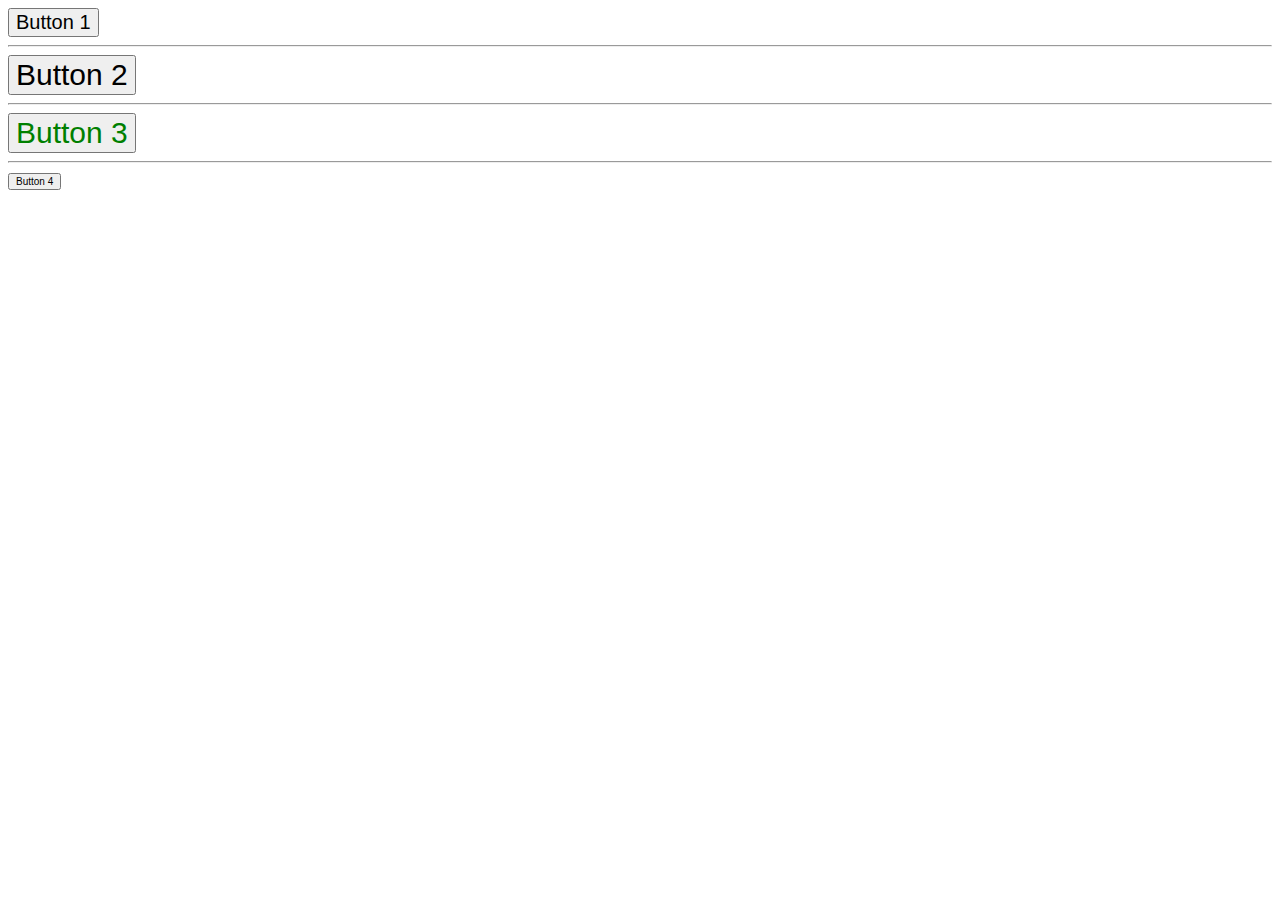
<file: jQuery tutorial/index.html>
<!DOCTYPE html>
<html lang="en">
<head>
    <meta charset="UTF-8">
    <title>Title</title>
    <script type="text/javascript" src="js/jquery-1.11.3.js"></script>
</head>
<body>

<style>
    button{
        font-size: 20px;
    }

    .big{
        font-size: 30px;
    }

    .small{
        font-size: 10px;
    }

    #green{
        color: green;
    }


</style>

<script type="text/javascript">

    $(function(){
        $('#special').click(function(){

            $('button:not(#special)').hide();

            $(this).css('font-size', "80px");
            $(this).css('color', 'red');

        });
    });

</script>


<button id="special">Button 1</button>

<hr>

<button class="big">Button 2</button>

<hr>

<button id="green" class="big">Button 3</button>

<hr>

<button class="small">Button 4</button>




</body>
</html>
</file>
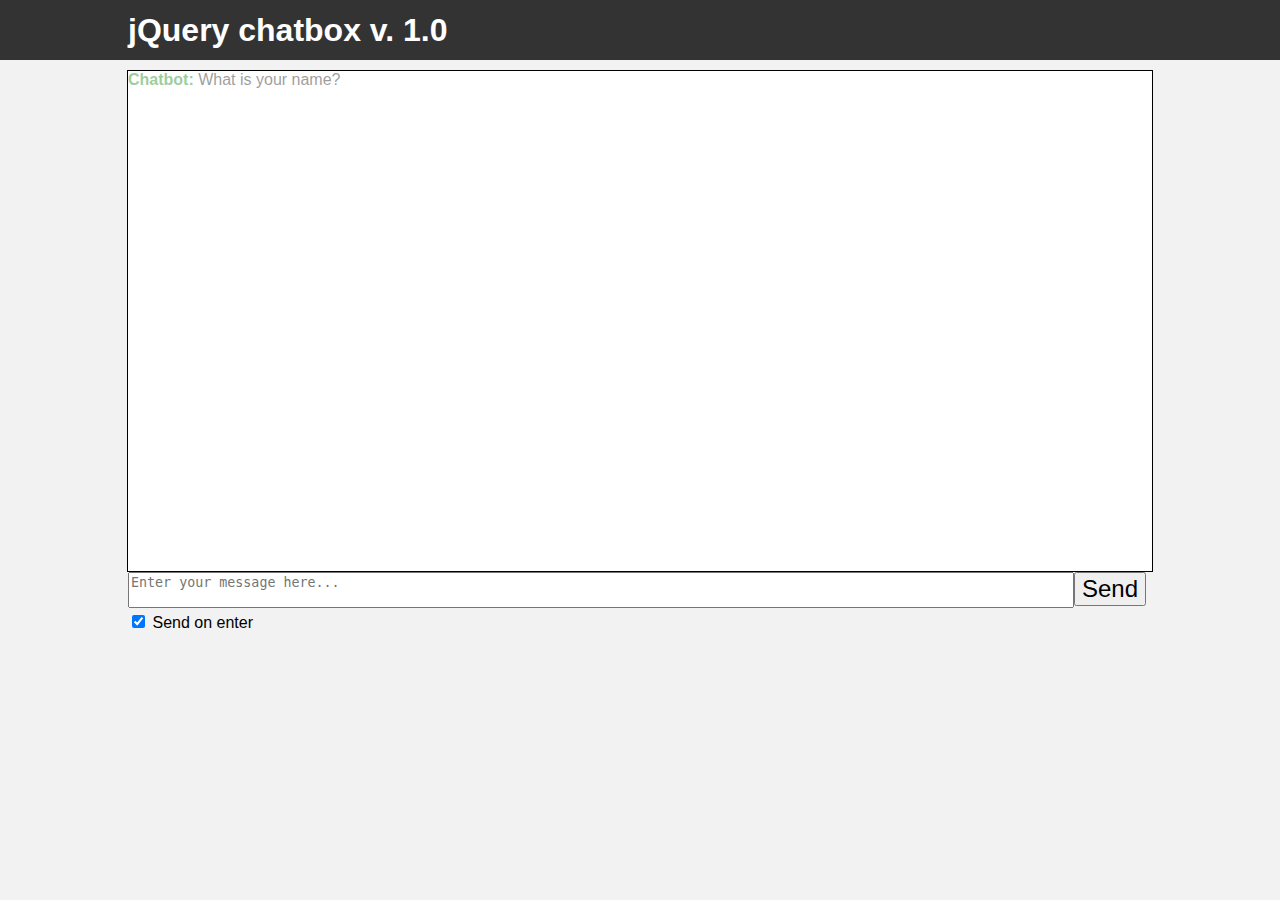
<file: jQuery tutorial/chatbox.html>
<!DOCTYPE html>
<html lang="en">
<head>
    <meta charset="UTF-8">
    <title>Title</title>
    <script type="text/javascript" src="js/jquery-1.11.3.js"></script>
    <link rel="stylesheet" href="css/style.css"/>
    <script type="text/javascript" src="js/script.js"></script>
</head>
<body>

    <div id="header">
        <h1>jQuery chatbox v. 1.0</h1>
    </div>

    <div id="container">

    </div>

    <div id="controls">

        <textarea id="textbox" placeholder="Enter your message here..."></textarea>
        <button id="send">Send</button>
        <br>
        <input checked type="checkbox" id="enter"/>
        <label>Send on enter</label>

    </div>



</body>
</html>
</file>
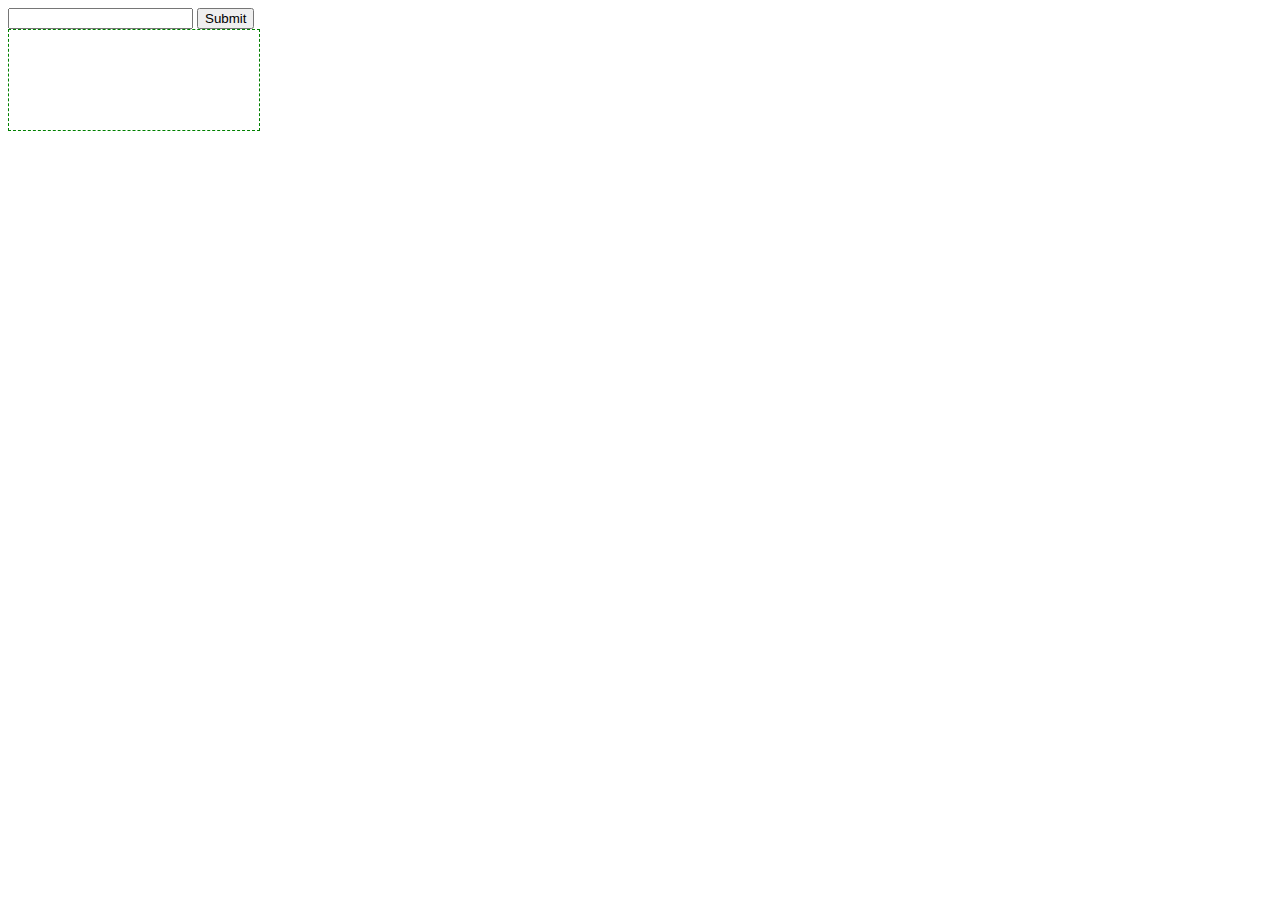
<file: jQuery tutorial/textbox.html>
<!DOCTYPE html>
<html lang="en">
<head>
    <meta charset="UTF-8">
    <title>Title</title>
    <script type="text/javascript" src="js/jquery-1.11.3.js"></script>

    <style>
        #display{
            width:250px;
            height:100px;
            border: 1px dashed green;
        }
    </style>

</head>
<body>

<script type="text/javascript">

    $(function(){

        $('#submit').click(function(){

            var txt = $('#textbox').val();

            $('#display').html(txt);

            $('#textbox').val("");

        });

    });


</script>




<input id="textbox" type="text">

<button id="submit">Submit</button>

<div id="display"></div>


</body>
</html>
</file>
<file: jQuery tutorial/css/style.css>
body{
    font-family:Arial;
    margin:0px;
    background-color: #f2f2f2;
}

#header{
    width: 100%;
    height:60px;
    background-color: #333;


}

#header>h1{

    padding: 12px;;

    width: 1024px;
    margin: 0px auto;

    color: white;
}


#container{
    width:1024px;
    height:500px;
    margin:0px auto;

    margin-top:10px;

    background-color: white;
    border: 1px solid;

    overflow: scroll;
}

#controls{
    width: 1024px;
    margin: 0px auto;

}


textarea{
    resize: none;
    width: 940px;

}

#send{
    font-size: 24px;
    position: absolute;
}

.username{
    color: blue;
    font-weight: bold;

}

.bot{
    color: green;
    font-weight: bold;
}
</file>
